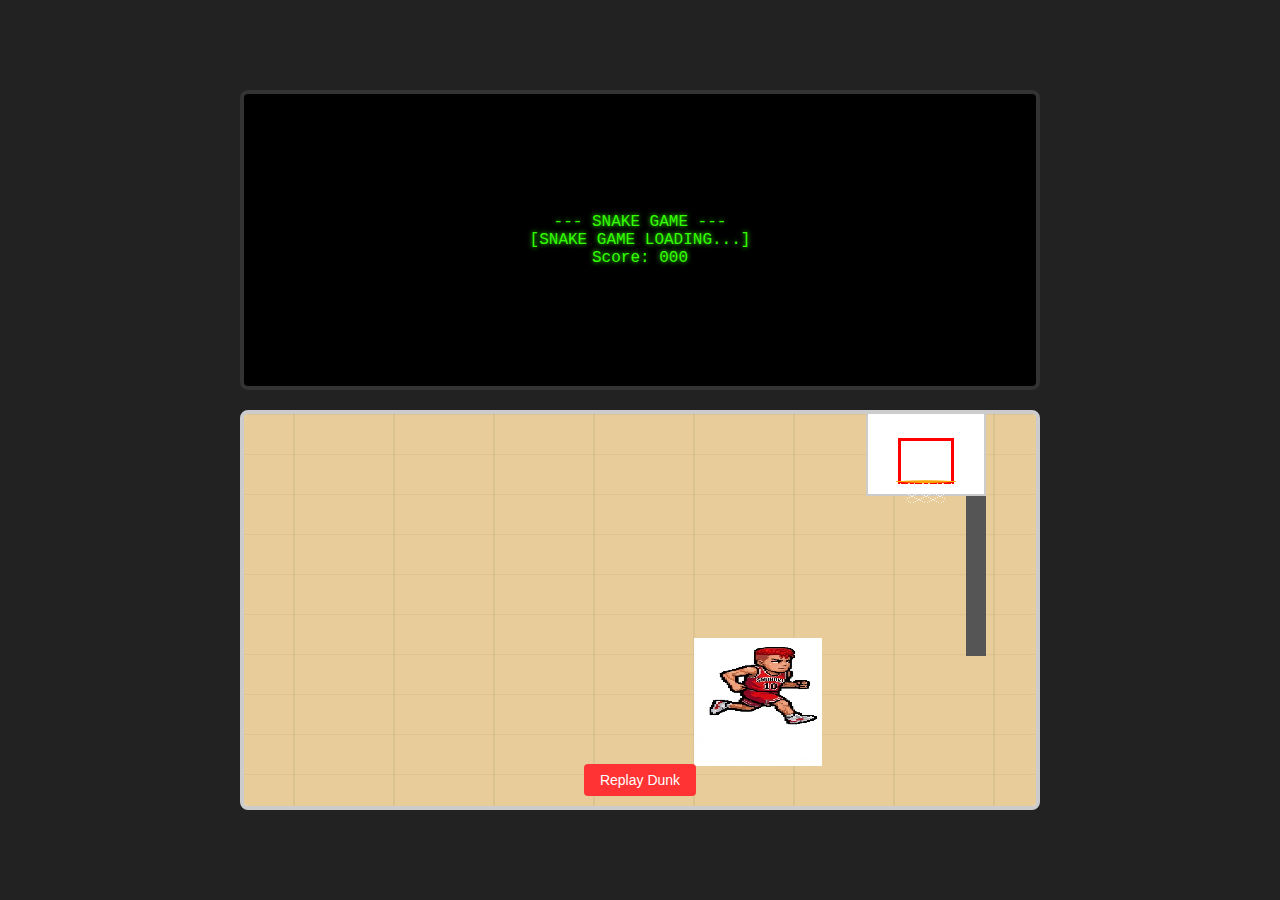
<file: index.html>
<!DOCTYPE html>
<html lang="en">

<head>
    <meta charset="UTF-8">
    <meta name="viewport" content="width=device-width, initial-scale=1.0">
    <title>Snake & Slam Dunk</title>
    <link rel="stylesheet" href="styles.css">
</head>

<body>

    <div class="main-layout">
        <!-- Snake Game Placeholder -->
        <div id="snake-section">
            <div class="terminal-screen">
                <div class="header">--- SNAKE GAME ---</div>
                <div class="game-area">
                    [SNAKE GAME LOADING...]
                    <br>
                    Score: 000
                </div>
            </div>
        </div>

        <!-- Slam Dunk Animation Section -->
        <div id="dunk-section">
            <div class="court">
                <div class="hoop-stand">
                    <div class="backboard">
                        <div class="rim">
                            <div class="net"></div>
                        </div>
                    </div>
                </div>
                <!-- Sakuragi -->
                <div id="player" class="sakuragi"></div>
            </div>

            <div class="controls">
                <button onclick="startDunkSequence()">Replay Dunk</button>
            </div>
        </div>
    </div>

    <script src="script.js"></script>
</body>

</html>
</file>
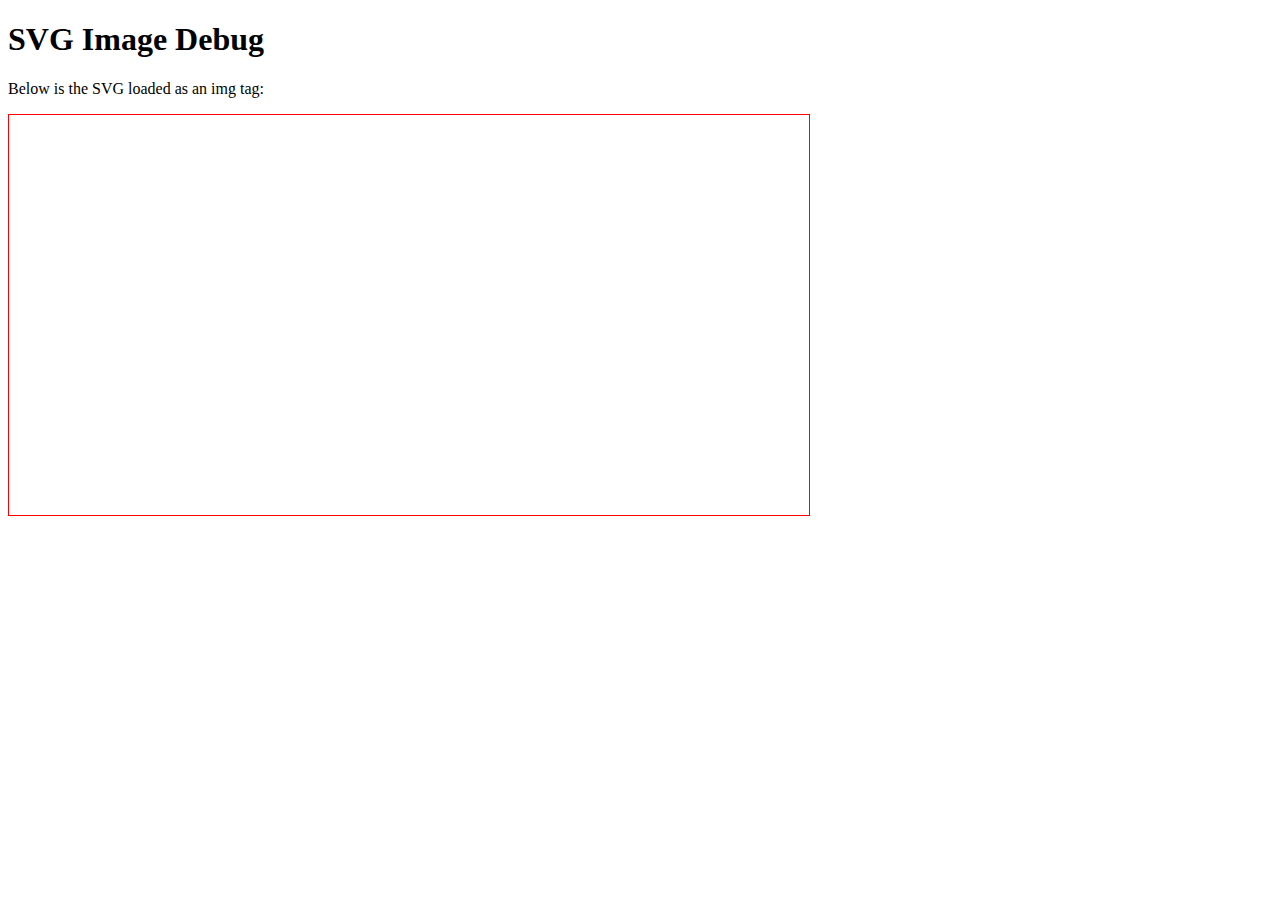
<file: debug.html>
<!DOCTYPE html>
<html>

<body>
    <h1>SVG Image Debug</h1>
    <p>Below is the SVG loaded as an img tag:</p>
    <img src="slam_dunk.svg" width="800" height="400" style="border:1px solid red;">
</body>

</html>
</file>
<file: styles.css>
/* Basic Clean Reset */
* {
    box-sizing: border-box;
    margin: 0;
    padding: 0;
}

body {
    background-color: #222;
    color: #eee;
    font-family: 'Inter', sans-serif;
    display: flex;
    justify-content: center;
    align-items: center;
    min-height: 100vh;
}

.main-layout {
    width: 800px;
    display: flex;
    flex-direction: column;
    gap: 20px;
}

/* --- Snake Section --- */
#snake-section {
    height: 300px;
    background: #000;
    border: 4px solid #333;
    border-radius: 8px;
    padding: 20px;
    display: flex;
    justify-content: center;
    align-items: center;
}

.terminal-screen {
    color: #33ff00;
    font-family: 'Courier New', Courier, monospace;
    text-align: center;
    text-shadow: 0 0 5px #33ff00;
}

/* --- Dunk Section --- */
#dunk-section {
    height: 400px;
    background: #f0f0f0;
    border-radius: 8px;
    overflow: hidden;
    position: relative;
    border: 4px solid #ccc;
}

.court {
    width: 100%;
    height: 100%;
    background: #e8cd9a;
    /* Wood floor color */
    background-image:
        linear-gradient(90deg, transparent 49%, rgba(0, 0, 0, 0.1) 50%, transparent 51%),
        linear-gradient(rgba(0, 0, 0, 0.05) 1px, transparent 1px);
    background-size: 100px 100%, 100% 40px;
    /* Floorboards */
    position: relative;
    perspective: 1000px;
}

/* Hoop Styles */
.hoop-stand {
    position: absolute;
    right: 50px;
    bottom: 150px;
    /* High up */
    width: 20px;
    height: 250px;
    background: #555;
    z-index: 1;
}

.backboard {
    position: absolute;
    top: 0;
    right: 0;
    width: 120px;
    height: 90px;
    background: white;
    border: 2px solid #ccc;
    display: flex;
    justify-content: center;
    align-items: flex-end;
    padding-bottom: 10px;
}

.backboard::after {
    content: '';
    width: 50px;
    height: 40px;
    border: 3px solid red;
    position: absolute;
    bottom: 10px;
}

.rim {
    width: 60px;
    height: 5px;
    background: orange;
    position: absolute;
    bottom: 10px;
    transform: rotateX(60deg);
    /* 3D effect */
    border-radius: 50%;
    z-index: 5;
}

.net {
    width: 60px;
    height: 40px;
    position: absolute;
    /* Relative to rim? No, backboard/rim anchor */
    top: 5px;
    /* Below rim */
    left: 0;
    background:
        repeating-linear-gradient(45deg, white 0, white 1px, transparent 1px, transparent 10px),
        repeating-linear-gradient(-45deg, white 0, white 1px, transparent 1px, transparent 10px);
    opacity: 0.8;
    clip-path: polygon(0 0, 100% 0, 80% 100%, 20% 100%);
}


/* --- Player Sprite --- */
.sakuragi {
    width: 128px;
    height: 128px;
    position: absolute;
    bottom: 40px;
    /* Floor level */
    left: -150px;
    /* Start off screen */

    background-image: url('spritesheet.png');
    background-size: 400% 200%;
    /* 4 columns, 2 rows */
    background-repeat: no-repeat;

    image-rendering: pixelated;
    /* Retro look */
    z-index: 10;
}

/* Animations defined via classes controlled by JS */

/* Running State */
.sakuragi.run {
    /* Loop first 3 frames: 0%, 33%, 66% */
    /* We can simply toggle background-position-x in animation */
    animation: run-cycle 0.6s steps(1) infinite;
}

@keyframes run-cycle {
    0% {
        background-position: 0% 0%;
    }

    33% {
        background-position: 33.33% 0%;
    }

    66% {
        background-position: 66.66% 0%;
    }

    100% {
        background-position: 0% 0%;
    }
}

/* Crouch/Prep State */
.sakuragi.prep {
    background-position: 100% 0%;
    /* Frame 4 (top right) */
}

/* Jump Up State */
.sakuragi.jump-up {
    background-position: 0% 100%;
    /* Frame 5 (bottom left) */
}

/* Mid Air/Ball High State */
.sakuragi.mid-air {
    background-position: 33.33% 100%;
    /* Frame 6 */
}

/* Dunk State */
.sakuragi.dunk {
    background-position: 66.66% 100%;
    /* Frame 7 */
}

/* Land State */
.sakuragi.land {
    background-position: 100% 100%;
    /* Frame 8 */
}


.controls {
    text-align: center;
    margin-top: 10px;
    position: absolute;
    bottom: 10px;
    width: 100%;
}

button {
    padding: 8px 16px;
    font-size: 14px;
    cursor: pointer;
    background: #ff3333;
    color: white;
    border: none;
    border-radius: 4px;
}

button:hover {
    background: #cc0000;
}
</file>
